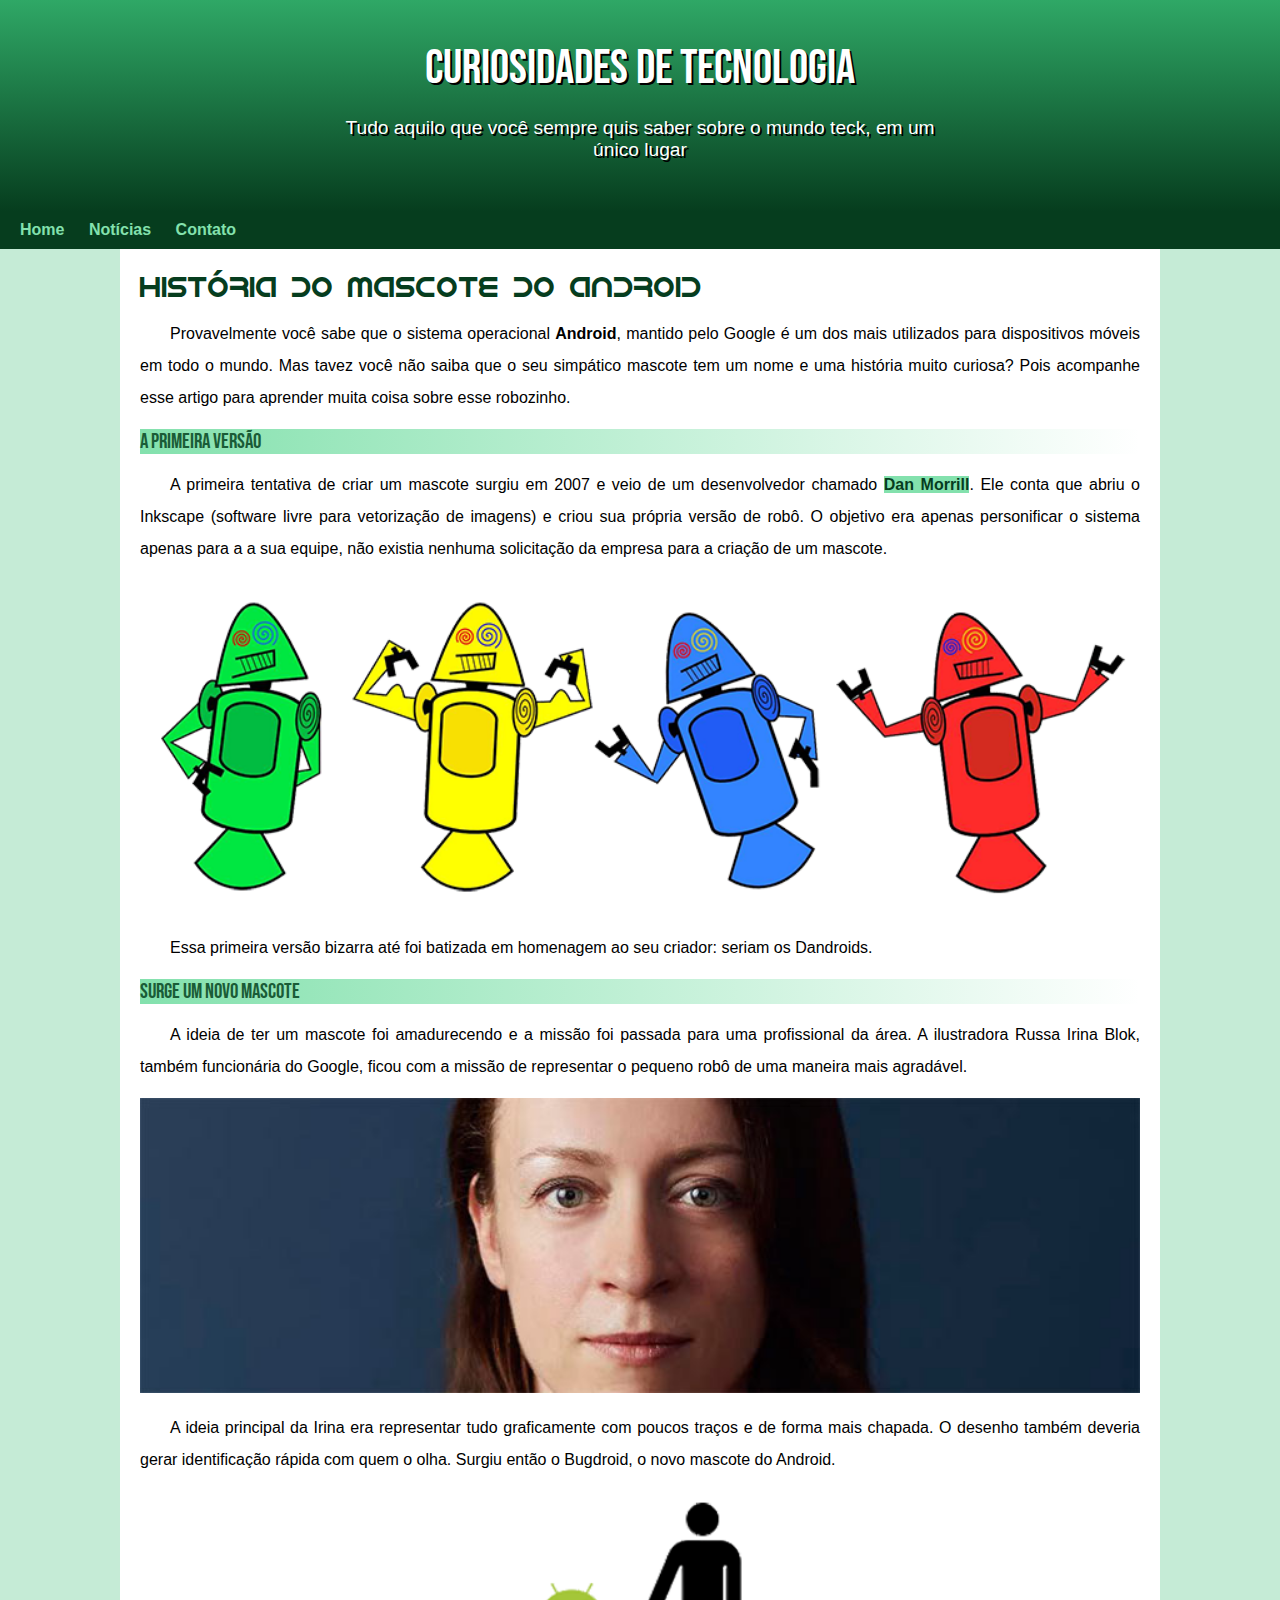
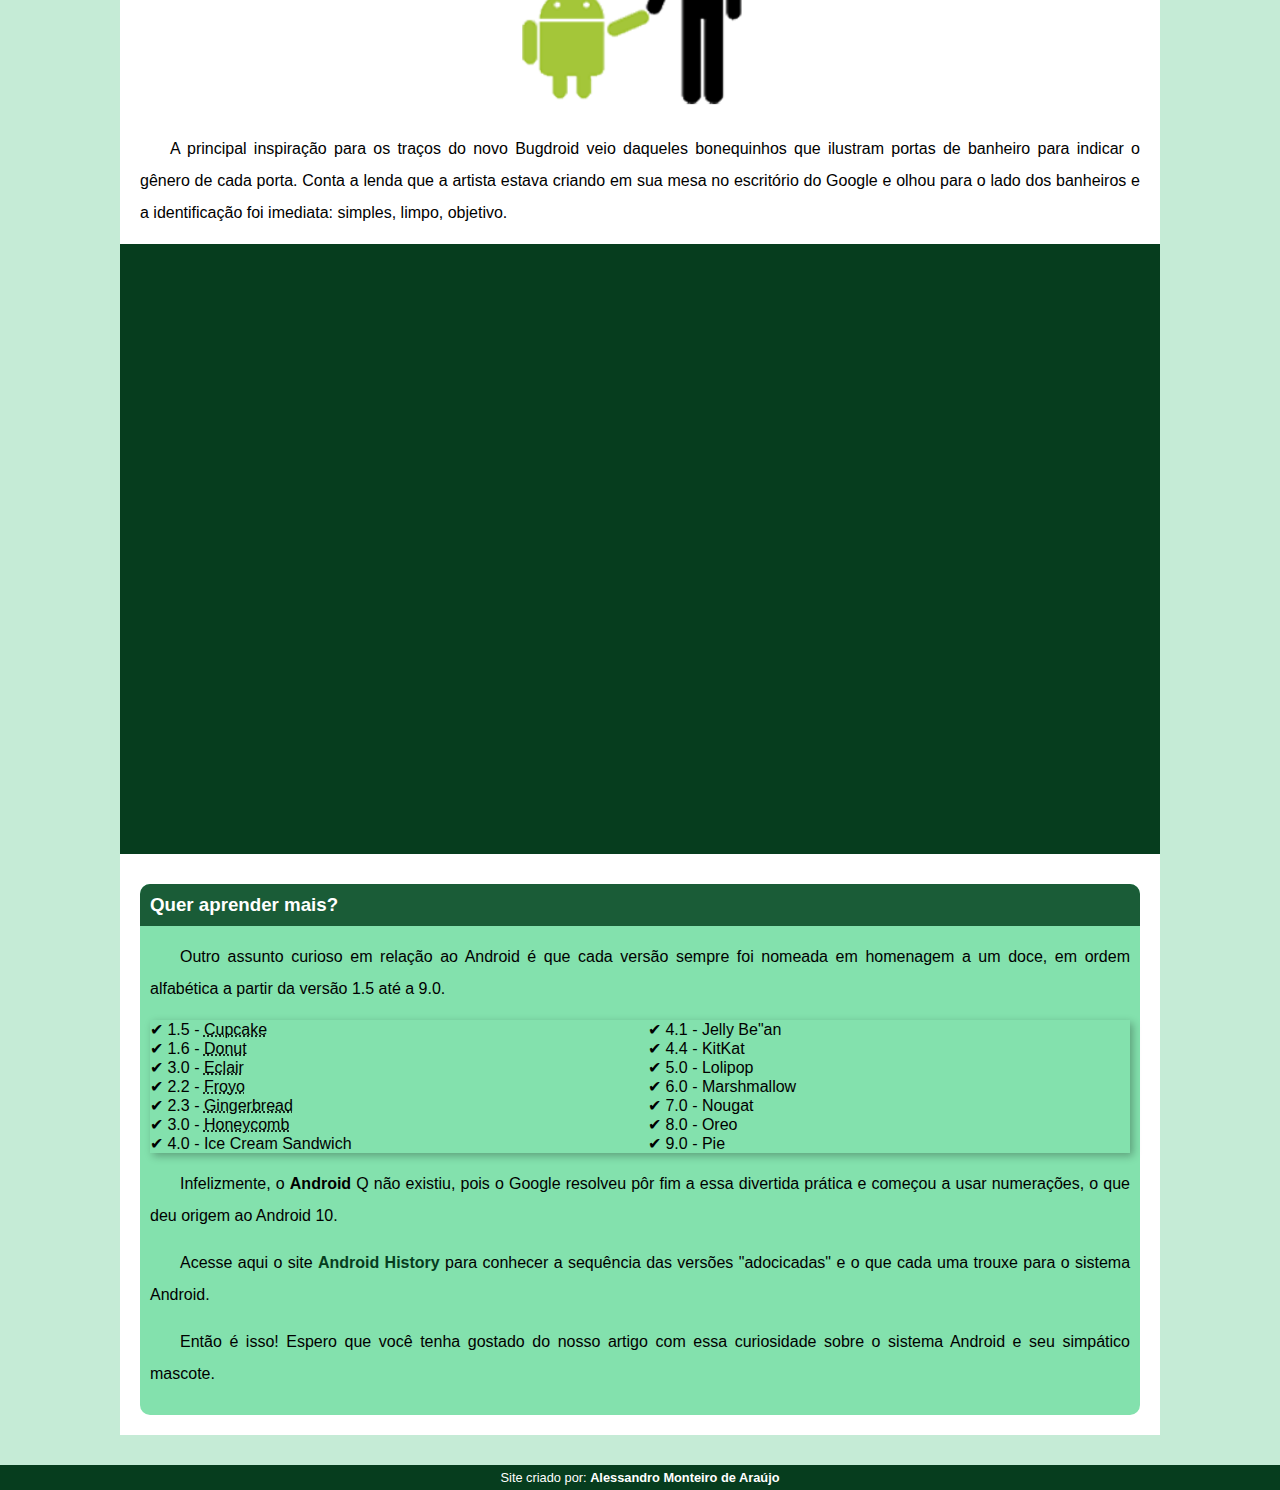
<file: index.html>
<!DOCTYPE html>
<html lang="pt-br">
  <head>
    <meta charset="UTF-8" />
    <meta name="viewport" content="width=device-width, initial-scale=1.0" />
    <title>Como surgiu o mascote do Android</title>
    <link rel="shortcut icon" href="imagens/favicon.ico" type="image/x-icon" />
    <link rel="stylesheet" href="estilo/style.css" />
  </head>
  <body>
    <header>
      <h1>Curiosidades de Tecnologia</h1>
      <p>
        Tudo aquilo que você sempre quis saber sobre o mundo teck, em um único
        lugar
      </p>
    </header>
    <nav>
      <a href="http://">Home</a>
      <a href="http://">Notícias</a>
      <a href="http://">Contato</a>
    </nav>
    <main>
      <article>
        <h1>História do Mascote do Android</h1>
        <p>
          Provavelmente você sabe que o sistema operacional <strong>Android</strong>, mantido
          pelo Google é um dos mais utilizados para dispositivos móveis em todo
          o mundo. Mas tavez você não saiba que o seu simpático mascote tem um
          nome e uma história muito curiosa? Pois acompanhe esse artigo para
          aprender muita coisa sobre esse robozinho.
        </p>
        <h2>A primeira versão</h2>
        <p>
          A primeira tentativa de criar um mascote surgiu em 2007 e veio de um
          desenvolvedor chamado <a href="https://androidcommunity.com/dan-morrill-shows-us-the-android-mascot-that-almost-was-20130103/" target="_blank">Dan Morrill</a></link>. Ele conta que abriu o Inkscape
          (software livre para vetorização de imagens) e criou sua própria
          versão de robô. O objetivo era apenas personificar o sistema apenas
          para a a sua equipe, não existia nenhuma solicitação da empresa para a
          criação de um mascote.
        </p>
        <picture>
          <source media="(max-width:670px)" srcset="imagens/dan-droids-pq.png">
          <img src="imagens/dan-droids.png" alt="Primeiro Mascote do Android" /></picture>

        <p>
          Essa primeira versão bizarra até foi batizada em homenagem ao seu
          criador: seriam os Dandroids.
        </p>

        <h2>Surge um novo mascote</h2>

        <p>
          A ideia de ter um mascote foi amadurecendo e a missão foi passada para
          uma profissional da área. A ilustradora Russa Irina Blok, também
          funcionária do Google, ficou com a missão de representar o pequeno
          robô de uma maneira mais agradável.
        </p>

        <picture>
          <source media="(max-width: 670px)" srcset="imagens/irina-blok-pq.jpg">
          <img
            src="imagens/irina-blok.jpg" alt="irina Blok criadora do Bugdroid"
          />
        </picture>

        <p>
          A ideia principal da Irina era representar tudo graficamente com
          poucos traços e de forma mais chapada. O desenho também deveria gerar
          identificação rápida com quem o olha. Surgiu então o Bugdroid, o novo
          mascote do Android.
        </p>

        <img src="imagens/bugdroid.png" class="pequena" alt="bugdroid" />

        <p>
          A principal inspiração para os traços do novo Bugdroid veio daqueles
          bonequinhos que ilustram portas de banheiro para indicar o gênero de
          cada porta. Conta a lenda que a artista estava criando em sua mesa no
          escritório do Google e olhou para o lado dos banheiros e a
          identificação foi imediata: simples, limpo, objetivo.
        </p>
        <div class="video">
          <iframe
            width="560"
            height="315"
            src="https://www.youtube.com/embed/l2UDgpLz20M?si=u225q4b9-aATrb_e"
            title="YouTube video player"
            frameborder="0"
            allow="accelerometer; autoplay; clipboard-write; encrypted-media; gyroscope; picture-in-picture; web-share"
            referrerpolicy="strict-origin-when-cross-origin"
            allowfullscreen
          ></iframe>
        </div>

        <aside>
          <h3>Quer aprender mais?</h3>

          <p>
            Outro assunto curioso em relação ao Android é que cada versão sempre
            foi nomeada em homenagem a um doce, em ordem alfabética a partir da
            versão 1.5 até a 9.0.
          </p>

          <ul>
            <li>1.5 - <abbr title="Bolo de copo">Cupcake</abbr></li>
            <li>1.6 - <abbr title="Rosquinha">Donut</abbr></li>
            <li>3.0 - <abbr title="Bomba">Eclair</abbr></li>
            <li>2.2 - <abbr title="Iogurte Congelado">Froyo</abbr></li>
            <li>2.3 - <abbr title="Biscoito de Gengibre">Gingerbread</abbr></li>
            <li>3.0 - <abbr title="Favo de mel">Honeycomb</abbr></li>
            <li>4.0 - Ice Cream Sandwich</li>
            <li>4.1 - Jelly Be"an</li>
            <li>4.4 - KitKat</li>
            <li>5.0 - Lolipop</li>
            <li>6.0 - Marshmallow</li>
            <li>7.0 - Nougat</li>
            <li>8.0 - Oreo</li>
            <li>9.0 - Pie</li>
          </ul>
          <p>
            Infelizmente, o <strong>Android</strong>
             Q não existiu, pois o Google resolveu pôr
            fim a essa divertida prática e começou a usar numerações, o que deu
            origem ao Android 10.
          </p>
          <p>
            Acesse aqui o site <a href="https://www.android.com/intl/pt-BR_br/auto/" target="_blank">Android History</a> para conhecer a sequência das
            versões "adocicadas" e o que cada uma trouxe para o sistema Android.
          </p>
          <p>
            Então é isso! Espero que você tenha gostado do nosso artigo com essa
            curiosidade sobre o sistema Android e seu simpático mascote.
          </p>
        </aside>
      </article>
    </main>

    <footer>Site criado por: <a href="https://youtu.be/dQ7S27uusgU" target="_blank">Alessandro Monteiro de Araújo</a></footer>
  </body>
</html>
</file>
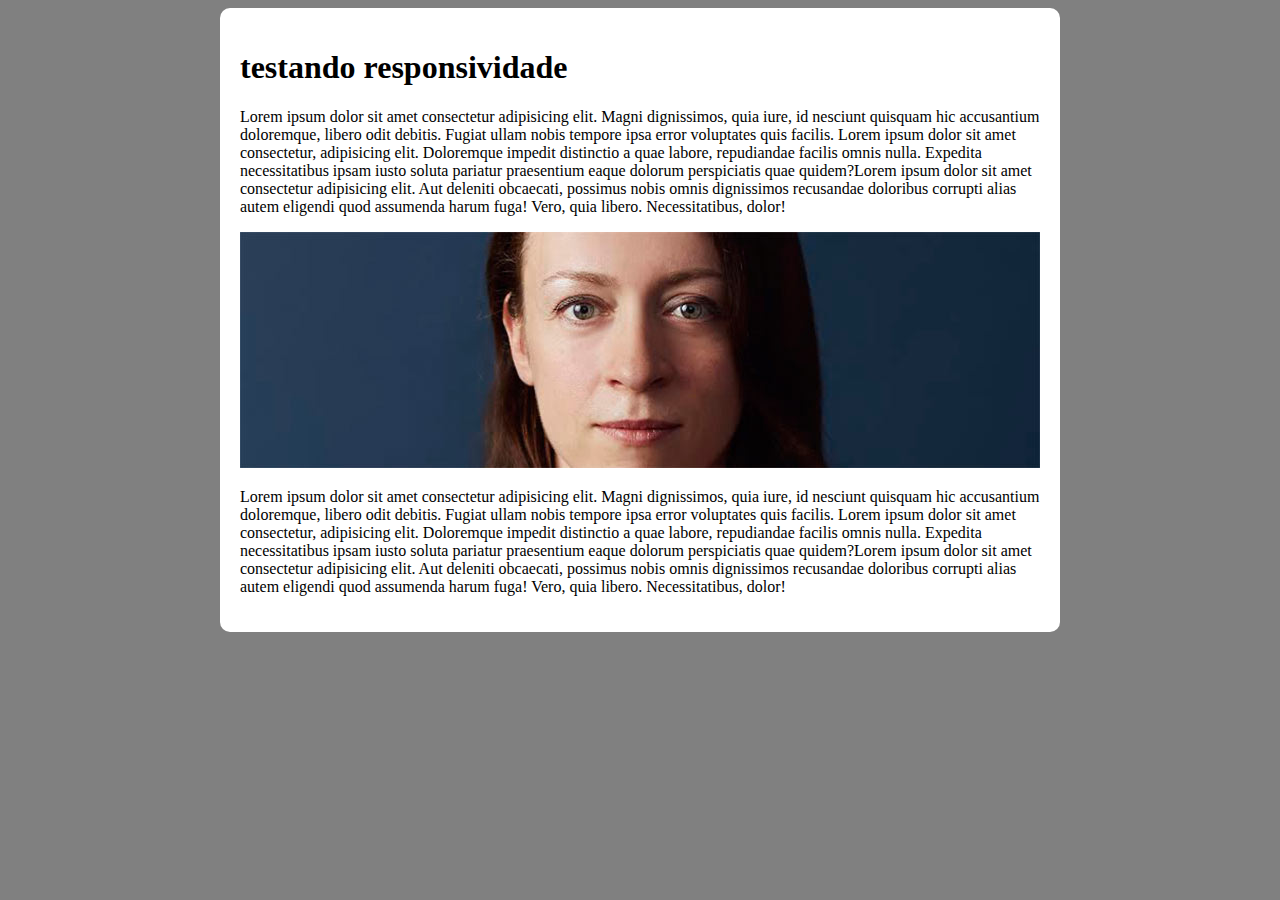
<file: estilo/responsivo.html>
<!DOCTYPE html>
<html lang="pt-br">
  <head>
    <meta charset="UTF-8" />
    <meta name="viewport" content="width=device-width, initial-scale=1.0" />
    <title>teste de responsividade</title>
    <style>
      body {
        background-color: gray;
      }
      main {
        background-color: white;
        padding: 20px;
        border-radius: 10px;
        /*width: 800px;trocando para a configuração abaixo para tornar responsivo*/
        min-width: 320px;
        max-width: 800px;
        margin: auto;
      }
      img {
        width: 100%;
      }
    </style>
  </head>
  <body>
    <body>
      <main>
        <h1>testando responsividade</h1>
        <p>
          Lorem ipsum dolor sit amet consectetur adipisicing elit. Magni
          dignissimos, quia iure, id nesciunt quisquam hic accusantium
          doloremque, libero odit debitis. Fugiat ullam nobis tempore ipsa error
          voluptates quis facilis. Lorem ipsum dolor sit amet consectetur,
          adipisicing elit. Doloremque impedit distinctio a quae labore,
          repudiandae facilis omnis nulla. Expedita necessitatibus ipsam iusto
          soluta pariatur praesentium eaque dolorum perspiciatis quae
          quidem?Lorem ipsum dolor sit amet consectetur adipisicing elit. Aut
          deleniti obcaecati, possimus nobis omnis dignissimos recusandae
          doloribus corrupti alias autem eligendi quod assumenda harum fuga!
          Vero, quia libero. Necessitatibus, dolor!
        </p>
        <picture>
          <source media="(max-width:800px)"srcset="../imagens/irina-blok-pq.jpg">
          <img src="../imagens/irina-blok.jpg" alt="Irina-Blok" />
        </picture>
        <p>
          Lorem ipsum dolor sit amet consectetur adipisicing elit. Magni
          dignissimos, quia iure, id nesciunt quisquam hic accusantium
          doloremque, libero odit debitis. Fugiat ullam nobis tempore ipsa error
          voluptates quis facilis. Lorem ipsum dolor sit amet consectetur,
          adipisicing elit. Doloremque impedit distinctio a quae labore,
          repudiandae facilis omnis nulla. Expedita necessitatibus ipsam iusto
          soluta pariatur praesentium eaque dolorum perspiciatis quae
          quidem?Lorem ipsum dolor sit amet consectetur adipisicing elit. Aut
          deleniti obcaecati, possimus nobis omnis dignissimos recusandae
          doloribus corrupti alias autem eligendi quod assumenda harum fuga!
          Vero, quia libero. Necessitatibus, dolor!
        </p>
      </main>
    </body>
  </body>
</html>
</file>
<file: estilo/style.css>
@charset "UTF-8";
@import url('https://fonts.googleapis.com/css2?family=Bebas+Neue&display=swap');

@font-face {
  font-family: 'Android';
  src: url('../fontes/idroid.otf') format('opentype');
  font-weight: normal;
}


:root{
  --cor0:#c5ebd6;
  --cor1:#83e1ad;
  --cor2:#3ddc84;
  --cor3:#2fa866;
  --cor4:#1a5c37;
  --cor5:#063d1e;

  --fonte-padrao: Arial,Verdana,Helvetica,sans-serif;
  --fonte-destaque:'Bebas Neue',cursive;
  --fonte-android: 'Android',cursive;
}
*{
  margin: 0px;
  padding:0px;
}

body {

  background-color: var(--cor0) ;
  font-family: var(--fonte-padrao);
  
}

header {
  background-image: linear-gradient(to bottom, var(--cor3), var(--cor5));
  min-height: 150px;
  text-align: center;
  padding-top: 40px;
  
}
header > h1 {
color: white;
font-family: var(--fonte-destaque);
font-size: 3em;
font-weight: normal;
text-align: center;
margin-bottom: 20px;
text-shadow: 2px 2px  0px rgba(0,0  ,0.267);  
}

header > p{
  color:white;
  text-align: center;
  font-family: var(--fonte-padrao);
  font-size: 1.2em;
  max-width: 600px;
  padding-right: 10px;
  padding-left: 10px;
  margin: auto;
  padding-bottom: 50px;
  text-shadow: 2px 2px  0px rgba(0,0  ,0.267);
  
}
nav {
  background-color: var(--cor5);
  padding: 10px;  
}
nav > a {
  color:var(--cor1) ;
  padding:10px;
  border-radius: 5px;
  font-weight: bold;
  text-decoration: none;
  transition-duration: 0.5s;
} 
nav > a:hover {
  background-color: var(--cor3);
  color:burlywood;
}


  
main {
  background-color: white;
  max-width: 1000px;
  min-width: 300px;
  margin: auto;
  padding: 20px;
  margin-bottom: 30px;
}
main p{
  margin: 15px 0px;
  text-align: justify;
  text-indent: 30px;
  line-height: 2em;
  font-size: 1em;
}
main  h1 {
color:var(--cor5);
font-family: var(--fonte-android);
font-weight: normal;
font-size: 1.8em;
}
main h2 {
  font-family: var(--fonte-destaque);
  color: var(--cor4);
  font-size: 1.3em;
  font-weight: normal;
  background-image: linear-gradient(to right, var(--cor1),transparent);
  }
  main a {
    text-decoration: none;
    font-weight: bold;
    color: var(--cor5);
    background-color: var(--cor1);
  }
  main a:hover {
    text-decoration: underline;
    color: var(--cor4);
  }
  main img{
    width: 100%;
  }
  main img.pequena{
max-width: 350px;
margin: auto;
display: block; 
 }

 div.video{
  background-color: var(--cor5);
  margin: 0px -20px 30px -20px;
  padding: 20px;
  padding-bottom: 59%;
  position: relative;

 }
 div.video > iframe{
  position: absolute;
  top: 5%;
  left: 5%;
  width: 90%;
  height: 90%;
 }

 aside {
  padding: 10px;
  background-color: var(--cor1);
  border-radius: 10px;
 }
 aside > ul {
   
    list-style-position: inside;
    columns: 2;
    box-shadow: 3px 3px 8px rgba(0, 0, 0, 0.281);
 }
 aside li {
  list-style-type:'\2714\00A0';
  
 }
aside > h3 {
  background-color: var(--cor4);
  color: white;
  padding: 10px;
  margin: -10px -10px 0px -10px;
  border-radius: 10px 10px 0px 0px;
}

footer {
  background-color: var(--cor5);
  color: white;
  text-align: center;
  font-size: 0.8em;
  padding: 5px;
}

footer a {
 color: white;
 font-weight: bolder;
 text-decoration: none;

}

footer a:hover {
  color:var(--cor1);
  text-decoration: underline;
 
 }
</file>
